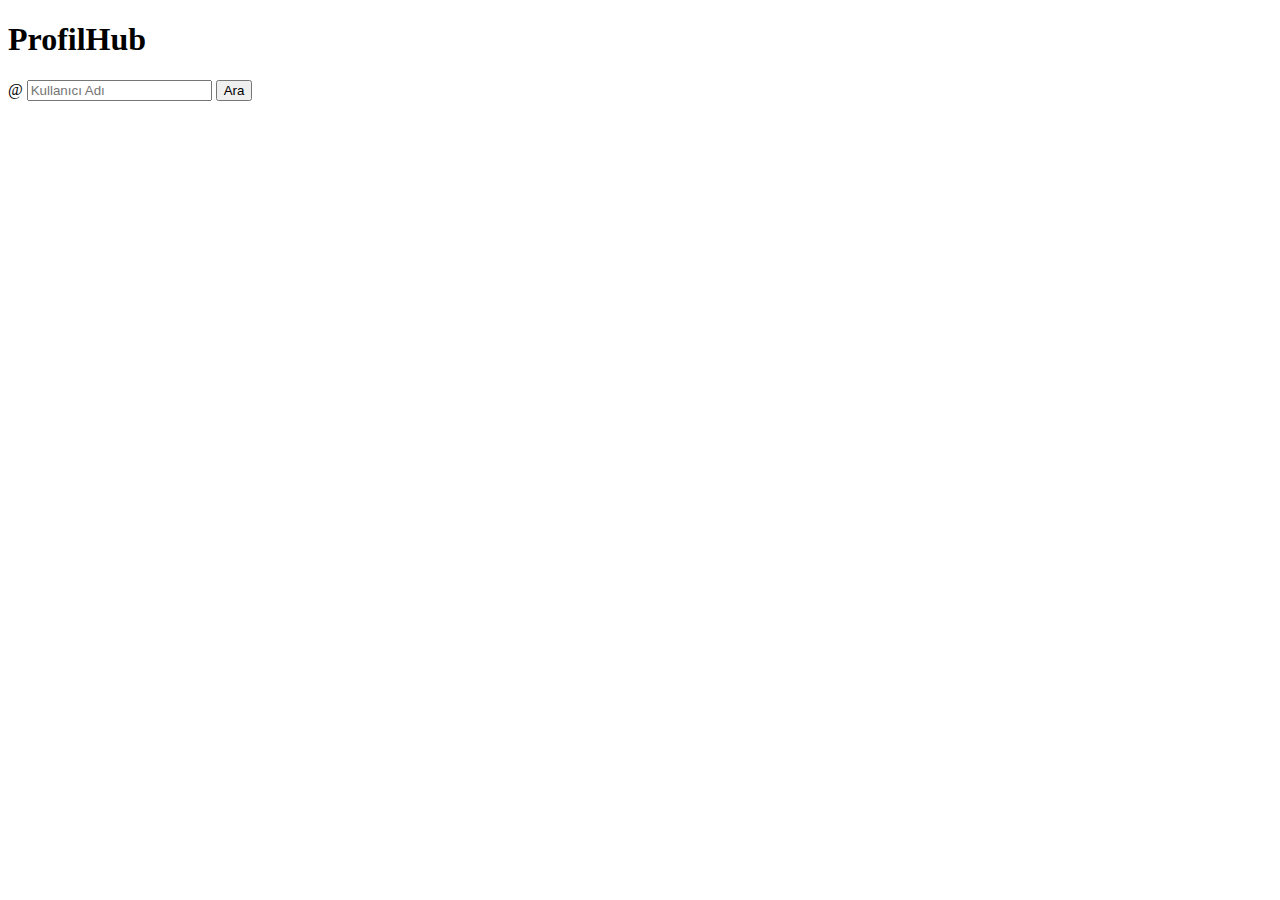
<file: Exercises/GitHub_GetProfile_With_API/index.html>
<!doctype html>
<html lang="en">

<head>
  <meta charset="utf-8">
  <meta name="viewport" content="width=device-width, initial-scale=1">
  <title>GetProfile</title>
  <link href="https://cdn.jsdelivr.net/npm/bootstrap@5.3.2/dist/css/bootstrap.min.css" rel="stylesheet"
    integrity="sha384-T3c6CoIi6uLrA9TneNEoa7RxnatzjcDSCmG1MXxSR1GAsXEV/Dwwykc2MPK8M2HN" crossorigin="anonymous">
  <!-- <link rel="stylesheet" href="style.css"> -->
</head>

<body class="bg-info">
  <div class="container">
    <h1 class="text-center mt-5">ProfilHub</h1>

    <div class="searchBox text-center mt-5">
      <div class="row align-items-center">
        <div class="col">
        </div>
        <div class="col">
          <div class="input-group flex-nowrap">
            <span class="input-group-text rounded-start-pill" id="addon-wrapping">@</span>
            <input type="text rounded-start-pill" class="form-control" placeholder="Kullanıcı Adı"
              aria-label="Kullanıcı Adı" aria-describedby="addon-wrapping">
            <button class="btn btn-success text-light rounded-end-circle" type="button" id="button-addon1">Ara</button>
          </div>
        </div>
        <div class="col">
        </div>
      </div>
    </div>
    <!-- <div class="searchBox">
      <div class=" row">
        <div class="col">
          Column
        </div>

        <div class="col">
          Column
        </div>
      </div> -->


  </div>


  <script src="https://cdn.jsdelivr.net/npm/bootstrap@5.3.2/dist/js/bootstrap.bundle.min.js"
    integrity="sha384-C6RzsynM9kWDrMNeT87bh95OGNyZPhcTNXj1NW7RuBCsyN/o0jlpcV8Qyq46cDfL"
    crossorigin="anonymous"></script>
</body>

</html>
</file>
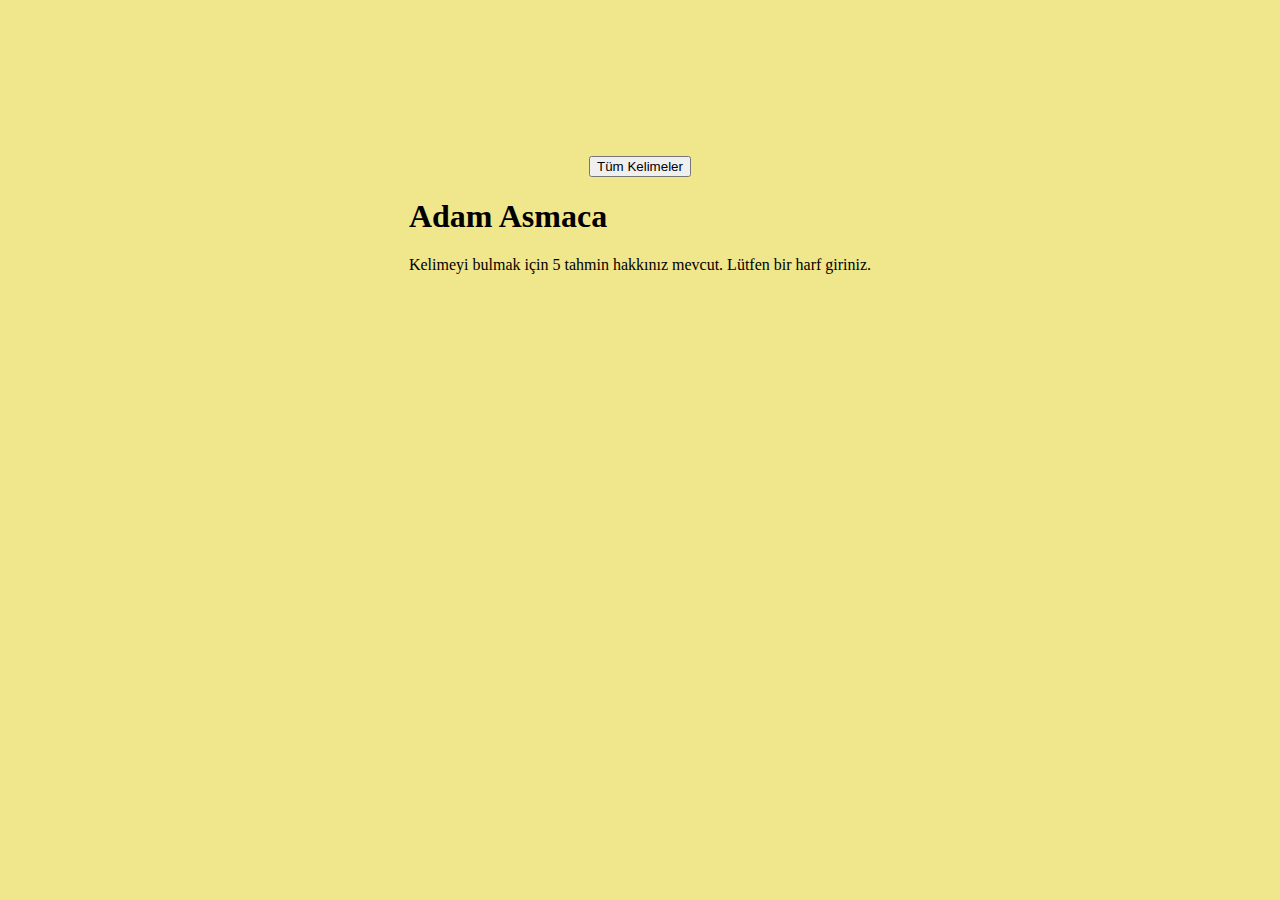
<file: Exercises/Hangman/index.html>
<!DOCTYPE html>
<html lang="en">

<head>
  <meta charset="UTF-8">
  <meta name="viewport" content="width=device-width, initial-scale=1.0">
  <link rel="stylesheet" href="style.css">
  <title>Hangman</title>
</head>

<body>
  <button id="allWordsBtn">Tüm Kelimeler</button>

  <div class="header">
    <h1 class="title">Adam Asmaca</h1>
    <p>Kelimeyi bulmak için 5 tahmin hakkınız mevcut. Lütfen bir harf giriniz.</p>
  </div>

  <div class="container" id="mainContainer">

    <div class="correctWord">
      <div id="correctLetters"></div>
    </div>

    <div class="wrongLetters" id="wrongLetters">
      <h2 id="wrongLettersTitle"></h2>
      <p id="wrongLettersP"></p>
    </div>
    <span id="hp"></span>
  </div>

  <div id="popup">
    <p id="message"></p>
    <p id="trueWord"></p>
    <button id="playAgain">Tekrar Oyna</button>
  </div>

  <div class="modal">
    <div>
      <h3 id="modal-kapat">x</h3>
      <label>
        <button id="addWordBtn">Kelime Ekle</button>
      </label> </br>
      <label>Kelimeler:</label>
      <div>
        <ul id="listOfWords">
          <li id="liList">
            <button id="deleteWordBtn"></button>
            <button id="editWordBtn"></button>

          </li>

        </ul>
      </div>


    </div>


    <script src="script.js"></script>
</body>

</html>
</file>
<file: Exercises/GitHub_GetProfile_With_API/style.css>
/* body {
}

.container {
} */
</file>
<file: Exercises/Hangman/style.css>
* {
  box-sizing: border-box;
}
body {
  background-color: khaki;
  display: flex;
  align-items: center;
  height: 80vh;
  flex-direction: column;
  justify-content: center;
}

.container {
  align-items: center;
  justify-content: center;
}
.header {
  align-items: center;
  justify-content: center;
}

.wrongLetters {
  display: flex;
  margin-top: 100px;
  align-items: center;
  position: relative;
}

.wrongLetters p {
  font-size: 30px;
  color: red;
  margin-left: 10px;
  align-items: center;
  justify-content: center;
  display: flex;
}

.correctWord {
  margin-top: 120px;
  display: flex;
  align-items: center;
  justify-content: center;
}
.correctWord div {
  display: flex;
}

#correctLetters {
  margin: 5px;
}

#popup {
  background-color: green;
  position: fixed;
  top: 0;
  left: 0;
  right: 0;
  bottom: 0;
  display: none;
  align-items: center;
  justify-content: center;
}

/* Modal */

.modal {
  position: fixed;
  top: 0;
  left: 0;
  width: 100%;
  height: 100%;
  display: none;
  align-items: center;
  justify-content: center;
  background: rgba(0, 0, 0, 0.548);
}
.modal div {
  position: relative;
  min-width: 30%;
  min-width: 30;
  display: flex;
  flex-direction: column;
  padding: 2rem;
  background: white;
  border-radius: 1.5rem;
  font-size: 1.2rem;
  overflow: auto;
}
#modal-kapat {
  position: absolute;
  right: 0;
  top: 0;
  background: gray;
  padding: 0.5rem;
  border-bottom-left-radius: 1rem;
  cursor: pointer;
}
#modal-kapat:hover {
  background: rgb(102, 102, 102);
}

.banner {
  margin-top: 4rem;
  display: flex;
  align-items: center;
  justify-content: space-between;
}

.text button {
  background: #6c63ff;
  color: white;
  border: 0;
  border-radius: 2rem;
  font-size: 1.2rem;
  padding: 0.5rem 1rem;
  cursor: pointer;
}
.text button:hover {
  background: #6b63ffc0;
}

/* End Of The Modal */
</file>
